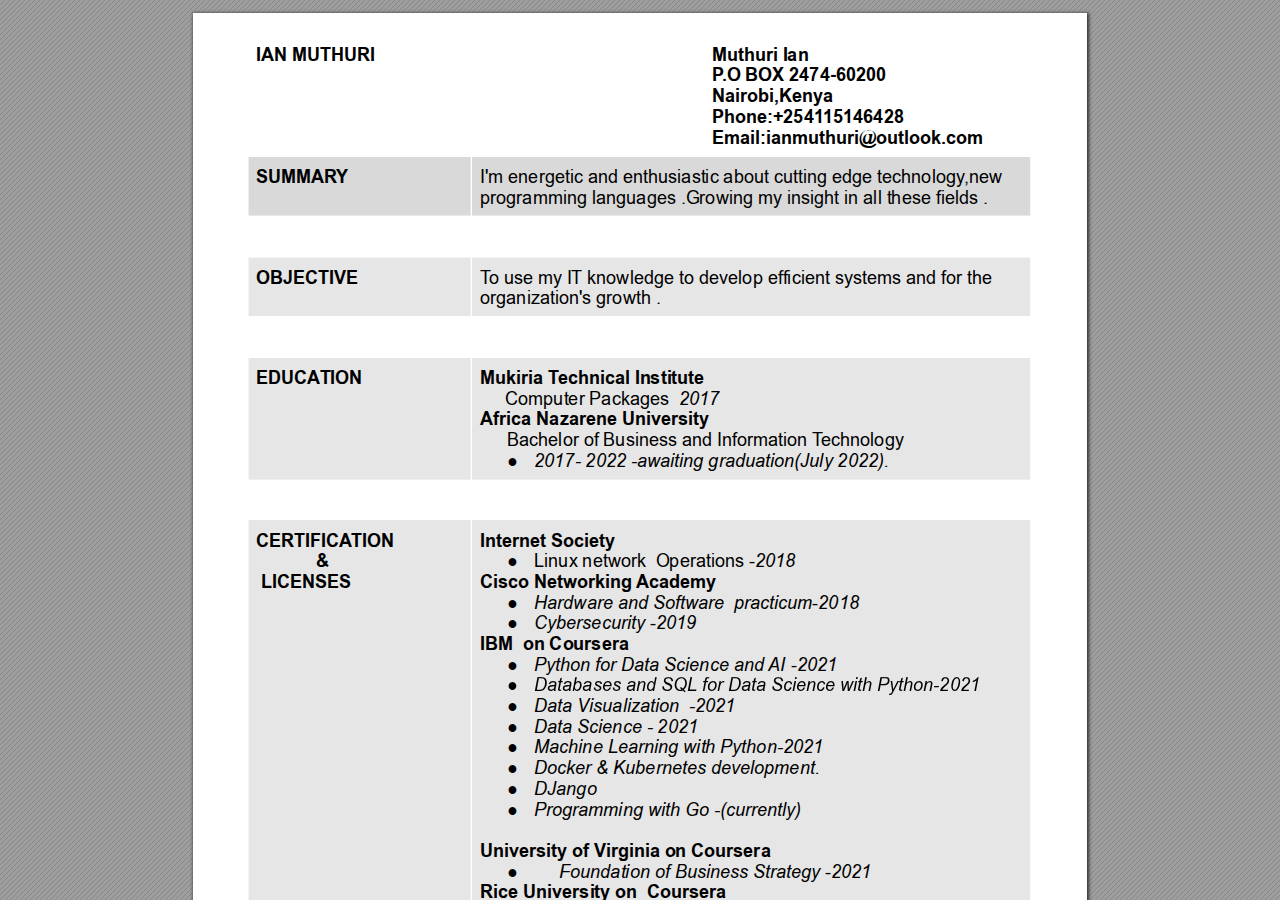
<file: static/ianmuthuri/pdf.html>
<!DOCTYPE html>
<!-- Created by pdf2htmlEX (https://github.com/pdf2htmlEX/pdf2htmlEX) -->
<html xmlns="http://www.w3.org/1999/xhtml">
<head>
<meta charset="utf-8"/>
<meta name="generator" content="pdf2htmlEX"/>
<meta http-equiv="X-UA-Compatible" content="IE=edge,chrome=1"/>
<style type="text/css">
/*! 
 * Base CSS for pdf2htmlEX
 * Copyright 2012,2013 Lu Wang <coolwanglu@gmail.com> 
 * https://github.com/pdf2htmlEX/pdf2htmlEX/blob/master/share/LICENSE
 */#sidebar{position:absolute;top:0;left:0;bottom:0;width:250px;padding:0;margin:0;overflow:auto}#page-container{position:absolute;top:0;left:0;margin:0;padding:0;border:0}@media screen{#sidebar.opened+#page-container{left:250px}#page-container{bottom:0;right:0;overflow:auto}.loading-indicator{display:none}.loading-indicator.active{display:block;position:absolute;width:64px;height:64px;top:50%;left:50%;margin-top:-32px;margin-left:-32px}.loading-indicator img{position:absolute;top:0;left:0;bottom:0;right:0}}@media print{@page{margin:0}html{margin:0}body{margin:0;-webkit-print-color-adjust:exact}#sidebar{display:none}#page-container{width:auto;height:auto;overflow:visible;background-color:transparent}.d{display:none}}.pf{position:relative;background-color:white;overflow:hidden;margin:0;border:0}.pc{position:absolute;border:0;padding:0;margin:0;top:0;left:0;width:100%;height:100%;overflow:hidden;display:block;transform-origin:0 0;-ms-transform-origin:0 0;-webkit-transform-origin:0 0}.pc.opened{display:block}.bf{position:absolute;border:0;margin:0;top:0;bottom:0;width:100%;height:100%;-ms-user-select:none;-moz-user-select:none;-webkit-user-select:none;user-select:none}.bi{position:absolute;border:0;margin:0;-ms-user-select:none;-moz-user-select:none;-webkit-user-select:none;user-select:none}@media print{.pf{margin:0;box-shadow:none;page-break-after:always;page-break-inside:avoid}@-moz-document url-prefix(){.pf{overflow:visible;border:1px solid #fff}.pc{overflow:visible}}}.c{position:absolute;border:0;padding:0;margin:0;overflow:hidden;display:block}.t{position:absolute;white-space:pre;font-size:1px;transform-origin:0 100%;-ms-transform-origin:0 100%;-webkit-transform-origin:0 100%;unicode-bidi:bidi-override;-moz-font-feature-settings:"liga" 0}.t:after{content:''}.t:before{content:'';display:inline-block}.t span{position:relative;unicode-bidi:bidi-override}._{display:inline-block;color:transparent;z-index:-1}::selection{background:rgba(127,255,255,0.4)}::-moz-selection{background:rgba(127,255,255,0.4)}.pi{display:none}.d{position:absolute;transform-origin:0 100%;-ms-transform-origin:0 100%;-webkit-transform-origin:0 100%}.it{border:0;background-color:rgba(255,255,255,0.0)}.ir:hover{cursor:pointer}</style>
<style type="text/css">
/*! 
 * Fancy styles for pdf2htmlEX
 * Copyright 2012,2013 Lu Wang <coolwanglu@gmail.com> 
 * https://github.com/pdf2htmlEX/pdf2htmlEX/blob/master/share/LICENSE
 */@keyframes fadein{from{opacity:0}to{opacity:1}}@-webkit-keyframes fadein{from{opacity:0}to{opacity:1}}@keyframes swing{0{transform:rotate(0)}10%{transform:rotate(0)}90%{transform:rotate(720deg)}100%{transform:rotate(720deg)}}@-webkit-keyframes swing{0{-webkit-transform:rotate(0)}10%{-webkit-transform:rotate(0)}90%{-webkit-transform:rotate(720deg)}100%{-webkit-transform:rotate(720deg)}}@media screen{#sidebar{background-color:#2f3236;background-image:url("[data-uri]")}#outline{font-family:Georgia,Times,"Times New Roman",serif;font-size:13px;margin:2em 1em}#outline ul{padding:0}#outline li{list-style-type:none;margin:1em 0}#outline li>ul{margin-left:1em}#outline a,#outline a:visited,#outline a:hover,#outline a:active{line-height:1.2;color:#e8e8e8;text-overflow:ellipsis;white-space:nowrap;text-decoration:none;display:block;overflow:hidden;outline:0}#outline a:hover{color:#0cf}#page-container{background-color:#9e9e9e;background-image:url("[data-uri]");-webkit-transition:left 500ms;transition:left 500ms}.pf{margin:13px auto;box-shadow:1px 1px 3px 1px #333;border-collapse:separate}.pc.opened{-webkit-animation:fadein 100ms;animation:fadein 100ms}.loading-indicator.active{-webkit-animation:swing 1.5s ease-in-out .01s infinite alternate none;animation:swing 1.5s ease-in-out .01s infinite alternate none}.checked{background:no-repeat url([data-uri])}}</style>
<style type="text/css">
.ff0{font-family:sans-serif;visibility:hidden;}
@font-face{font-family:ff1;src:url('[data-uri]')format("woff");}.ff1{font-family:ff1;line-height:0.938965;font-style:normal;font-weight:normal;visibility:visible;}
@font-face{font-family:ff2;src:url('[data-uri]')format("woff");}.ff2{font-family:ff2;line-height:0.939453;font-style:normal;font-weight:normal;visibility:visible;}
@font-face{font-family:ff3;src:url('[data-uri]')format("woff");}.ff3{font-family:ff3;line-height:0.938477;font-style:normal;font-weight:normal;visibility:visible;}
.m0{transform:matrix(0.375000,0.000000,0.000000,0.375000,0,0);-ms-transform:matrix(0.375000,0.000000,0.000000,0.375000,0,0);-webkit-transform:matrix(0.375000,0.000000,0.000000,0.375000,0,0);}
.m1{transform:matrix(1.500000,0.000000,0.000000,1.500000,0,0);-ms-transform:matrix(1.500000,0.000000,0.000000,1.500000,0,0);-webkit-transform:matrix(1.500000,0.000000,0.000000,1.500000,0,0);}
.v0{vertical-align:0.000000px;}
.ls0{letter-spacing:0.000000px;}
.sc_{text-shadow:none;}
.sc0{text-shadow:-0.015em 0 transparent,0 0.015em transparent,0.015em 0 transparent,0 -0.015em  transparent;}
@media screen and (-webkit-min-device-pixel-ratio:0){
.sc_{-webkit-text-stroke:0px transparent;}
.sc0{-webkit-text-stroke:0.015em transparent;text-shadow:none;}
}
.ws0{word-spacing:0.000000px;}
._0{margin-left:-6.187500px;}
._1{margin-left:-2.648435px;}
._4{width:15.984375px;}
._2{width:26.671890px;}
._3{width:43.007812px;}
._7{width:56.015625px;}
._6{width:69.679687px;}
._8{width:106.687501px;}
._5{width:109.687501px;}
.fc1{color:rgb(60,120,216);}
.fc0{color:rgb(0,0,0);}
.fs0{font-size:48.000000px;}
.y0{bottom:-0.750000px;}
.y6b{bottom:12.814441px;}
.y57{bottom:12.814445px;}
.y5b{bottom:12.814447px;}
.y7{bottom:12.814453px;}
.ye{bottom:12.814454px;}
.y45{bottom:12.814456px;}
.yb{bottom:12.814457px;}
.y17{bottom:12.814462px;}
.y6a{bottom:33.512686px;}
.y56{bottom:33.512690px;}
.y5a{bottom:33.512692px;}
.y2{bottom:33.512695px;}
.yd{bottom:33.512699px;}
.y44{bottom:33.512701px;}
.y13{bottom:33.512702px;}
.y16{bottom:33.512707px;}
.y43{bottom:54.210931px;}
.y69{bottom:54.210932px;}
.y55{bottom:54.210935px;}
.y15{bottom:54.210937px;}
.y6{bottom:54.210939px;}
.y4c{bottom:54.210941px;}
.y52{bottom:54.210944px;}
.y12{bottom:54.210947px;}
.y68{bottom:74.909174px;}
.y42{bottom:74.909176px;}
.y11{bottom:74.909177px;}
.y5{bottom:74.909181px;}
.y4b{bottom:74.909186px;}
.y51{bottom:74.909189px;}
.y5e{bottom:74.909192px;}
.y50{bottom:95.607419px;}
.y41{bottom:95.607421px;}
.y4{bottom:95.607423px;}
.y4a{bottom:95.607431px;}
.y2f{bottom:95.607436px;}
.y67{bottom:116.305658px;}
.y49{bottom:116.305661px;}
.y4f{bottom:116.305664px;}
.y40{bottom:116.305666px;}
.y2e{bottom:116.305681px;}
.y66{bottom:137.003900px;}
.y48{bottom:137.003906px;}
.y3f{bottom:137.003911px;}
.y18{bottom:137.182605px;}
.y5d{bottom:140.329093px;}
.y3e{bottom:157.702141px;}
.y65{bottom:157.702142px;}
.y2d{bottom:157.702156px;}
.y64{bottom:178.400384px;}
.y3d{bottom:178.400386px;}
.y2c{bottom:178.400401px;}
.y3c{bottom:199.098632px;}
.y2b{bottom:199.098646px;}
.y63{bottom:219.796870px;}
.y3b{bottom:219.796874px;}
.y2a{bottom:219.796891px;}
.y5c{bottom:223.122063px;}
.y62{bottom:240.495112px;}
.y29{bottom:240.495136px;}
.y61{bottom:261.193354px;}
.y3a{bottom:261.193358px;}
.y28{bottom:261.193366px;}
.y60{bottom:281.891596px;}
.y39{bottom:281.891600px;}
.y27{bottom:281.891611px;}
.y38{bottom:302.589842px;}
.y59{bottom:302.768559px;}
.y37{bottom:323.288084px;}
.y26{bottom:323.288101px;}
.y36{bottom:343.986326px;}
.y25{bottom:343.986346px;}
.y58{bottom:344.165043px;}
.y35{bottom:364.684570px;}
.y24{bottom:364.684576px;}
.y34{bottom:385.382812px;}
.y23{bottom:385.382821px;}
.y33{bottom:406.081054px;}
.y22{bottom:406.081066px;}
.y54{bottom:423.811526px;}
.y32{bottom:426.779296px;}
.y21{bottom:426.779311px;}
.y20{bottom:447.477556px;}
.y1f{bottom:468.175786px;}
.y53{bottom:485.906253px;}
.y1e{bottom:488.874031px;}
.y1d{bottom:509.572276px;}
.y1c{bottom:530.270521px;}
.y1b{bottom:550.968766px;}
.y47{bottom:565.552730px;}
.y1a{bottom:571.667011px;}
.y4e{bottom:586.250971px;}
.y19{bottom:592.365241px;}
.y4d{bottom:606.949214px;}
.y14{bottom:675.336909px;}
.y46{bottom:729.565428px;}
.y10{bottom:796.379878px;}
.y31{bottom:809.211915px;}
.yf{bottom:879.172848px;}
.y5f{bottom:954.099615px;}
.yc{bottom:958.819336px;}
.ya{bottom:979.517579px;}
.y9{bottom:1059.164062px;}
.y8{bottom:1079.862304px;}
.y3{bottom:1119.685546px;}
.y1{bottom:1181.780274px;}
.y30{bottom:1223.176758px;}
.ha{height:34.945313px;}
.h3{height:34.968750px;}
.h6{height:34.992188px;}
.h5{height:38.698242px;}
.h2{height:59.396484px;}
.h7{height:80.094726px;}
.hd{height:100.792970px;}
.h4{height:121.491211px;}
.hc{height:142.189454px;}
.hb{height:162.887695px;}
.he{height:307.775385px;}
.h9{height:452.663085px;}
.h8{height:618.249030px;}
.h0{height:1263.000000px;}
.h1{height:1263.750000px;}
.w4{width:222.750000px;}
.w6{width:230.625000px;}
.w3{width:327.375000px;}
.w2{width:454.500000px;}
.w5{width:559.125000px;}
.w0{width:894.000000px;}
.w1{width:894.750000px;}
.x0{left:0.000000px;}
.x2{left:7.875000px;}
.x8{left:12.875977px;}
.x5{left:32.879883px;}
.x6{left:34.875000px;}
.x1{left:55.125000px;}
.xa{left:61.875000px;}
.x7{left:67.886719px;}
.x9{left:88.875000px;}
.x4{left:279.000000px;}
.x3{left:510.750000px;}
@media print{
.v0{vertical-align:0.000000pt;}
.ls0{letter-spacing:0.000000pt;}
.ws0{word-spacing:0.000000pt;}
._0{margin-left:-5.500000pt;}
._1{margin-left:-2.354164pt;}
._4{width:14.208333pt;}
._2{width:23.708347pt;}
._3{width:38.229167pt;}
._7{width:49.791667pt;}
._6{width:61.937500pt;}
._8{width:94.833334pt;}
._5{width:97.500001pt;}
.fs0{font-size:42.666667pt;}
.y0{bottom:-0.666667pt;}
.y6b{bottom:11.390614pt;}
.y57{bottom:11.390618pt;}
.y5b{bottom:11.390619pt;}
.y7{bottom:11.390625pt;}
.ye{bottom:11.390626pt;}
.y45{bottom:11.390628pt;}
.yb{bottom:11.390629pt;}
.y17{bottom:11.390633pt;}
.y6a{bottom:29.789054pt;}
.y56{bottom:29.789058pt;}
.y5a{bottom:29.789059pt;}
.y2{bottom:29.789062pt;}
.yd{bottom:29.789066pt;}
.y44{bottom:29.789067pt;}
.y13{bottom:29.789069pt;}
.y16{bottom:29.789073pt;}
.y43{bottom:48.187494pt;}
.y69{bottom:48.187495pt;}
.y55{bottom:48.187498pt;}
.y15{bottom:48.187499pt;}
.y6{bottom:48.187501pt;}
.y4c{bottom:48.187503pt;}
.y52{bottom:48.187506pt;}
.y12{bottom:48.187509pt;}
.y68{bottom:66.585933pt;}
.y42{bottom:66.585934pt;}
.y11{bottom:66.585936pt;}
.y5{bottom:66.585938pt;}
.y4b{bottom:66.585944pt;}
.y51{bottom:66.585946pt;}
.y5e{bottom:66.585949pt;}
.y50{bottom:84.984373pt;}
.y41{bottom:84.984374pt;}
.y4{bottom:84.984376pt;}
.y4a{bottom:84.984383pt;}
.y2f{bottom:84.984387pt;}
.y67{bottom:103.382807pt;}
.y49{bottom:103.382810pt;}
.y4f{bottom:103.382813pt;}
.y40{bottom:103.382814pt;}
.y2e{bottom:103.382828pt;}
.y66{bottom:121.781245pt;}
.y48{bottom:121.781250pt;}
.y3f{bottom:121.781254pt;}
.y18{bottom:121.940093pt;}
.y5d{bottom:124.736972pt;}
.y3e{bottom:140.179681pt;}
.y65{bottom:140.179682pt;}
.y2d{bottom:140.179694pt;}
.y64{bottom:158.578119pt;}
.y3d{bottom:158.578121pt;}
.y2c{bottom:158.578134pt;}
.y3c{bottom:176.976562pt;}
.y2b{bottom:176.976574pt;}
.y63{bottom:195.374995pt;}
.y3b{bottom:195.375000pt;}
.y2a{bottom:195.375014pt;}
.y5c{bottom:198.330723pt;}
.y62{bottom:213.773433pt;}
.y29{bottom:213.773454pt;}
.y61{bottom:232.171870pt;}
.y3a{bottom:232.171874pt;}
.y28{bottom:232.171881pt;}
.y60{bottom:250.570307pt;}
.y39{bottom:250.570311pt;}
.y27{bottom:250.570321pt;}
.y38{bottom:268.968749pt;}
.y59{bottom:269.127608pt;}
.y37{bottom:287.367186pt;}
.y26{bottom:287.367201pt;}
.y36{bottom:305.765623pt;}
.y25{bottom:305.765641pt;}
.y58{bottom:305.924483pt;}
.y35{bottom:324.164062pt;}
.y24{bottom:324.164068pt;}
.y34{bottom:342.562500pt;}
.y23{bottom:342.562507pt;}
.y33{bottom:360.960937pt;}
.y22{bottom:360.960948pt;}
.y54{bottom:376.721356pt;}
.y32{bottom:379.359374pt;}
.y21{bottom:379.359388pt;}
.y20{bottom:397.757828pt;}
.y1f{bottom:416.156254pt;}
.y53{bottom:431.916669pt;}
.y1e{bottom:434.554694pt;}
.y1d{bottom:452.953134pt;}
.y1c{bottom:471.351574pt;}
.y1b{bottom:489.750014pt;}
.y47{bottom:502.713537pt;}
.y1a{bottom:508.148454pt;}
.y4e{bottom:521.111975pt;}
.y19{bottom:526.546881pt;}
.y4d{bottom:539.510412pt;}
.y14{bottom:600.299475pt;}
.y46{bottom:648.502603pt;}
.y10{bottom:707.893225pt;}
.y31{bottom:719.299480pt;}
.yf{bottom:781.486976pt;}
.y5f{bottom:848.088547pt;}
.yc{bottom:852.283855pt;}
.ya{bottom:870.682292pt;}
.y9{bottom:941.479167pt;}
.y8{bottom:959.877604pt;}
.y3{bottom:995.276041pt;}
.y1{bottom:1050.471355pt;}
.y30{bottom:1087.268229pt;}
.ha{height:31.062500pt;}
.h3{height:31.083333pt;}
.h6{height:31.104167pt;}
.h5{height:34.398437pt;}
.h2{height:52.796875pt;}
.h7{height:71.195312pt;}
.hd{height:89.593751pt;}
.h4{height:107.992188pt;}
.hc{height:126.390625pt;}
.hb{height:144.789063pt;}
.he{height:273.578120pt;}
.h9{height:402.367187pt;}
.h8{height:549.554693pt;}
.h0{height:1122.666667pt;}
.h1{height:1123.333333pt;}
.w4{width:198.000000pt;}
.w6{width:205.000000pt;}
.w3{width:291.000000pt;}
.w2{width:404.000000pt;}
.w5{width:497.000000pt;}
.w0{width:794.666667pt;}
.w1{width:795.333333pt;}
.x0{left:0.000000pt;}
.x2{left:7.000000pt;}
.x8{left:11.445312pt;}
.x5{left:29.226563pt;}
.x6{left:31.000000pt;}
.x1{left:49.000000pt;}
.xa{left:55.000000pt;}
.x7{left:60.343750pt;}
.x9{left:79.000000pt;}
.x4{left:248.000000pt;}
.x3{left:454.000000pt;}
}
</style>
<script>
/*
 Copyright 2012 Mozilla Foundation 
 Copyright 2013 Lu Wang <coolwanglu@gmail.com>
 Apachine License Version 2.0 
*/
(function(){function b(a,b,e,f){var c=(a.className||"").split(/\s+/g);""===c[0]&&c.shift();var d=c.indexOf(b);0>d&&e&&c.push(b);0<=d&&f&&c.splice(d,1);a.className=c.join(" ");return 0<=d}if(!("classList"in document.createElement("div"))){var e={add:function(a){b(this.element,a,!0,!1)},contains:function(a){return b(this.element,a,!1,!1)},remove:function(a){b(this.element,a,!1,!0)},toggle:function(a){b(this.element,a,!0,!0)}};Object.defineProperty(HTMLElement.prototype,"classList",{get:function(){if(this._classList)return this._classList;
var a=Object.create(e,{element:{value:this,writable:!1,enumerable:!0}});Object.defineProperty(this,"_classList",{value:a,writable:!1,enumerable:!1});return a},enumerable:!0})}})();
</script>
<script>
(function(){/*
 pdf2htmlEX.js: Core UI functions for pdf2htmlEX 
 Copyright 2012,2013 Lu Wang <coolwanglu@gmail.com> and other contributors 
 https://github.com/pdf2htmlEX/pdf2htmlEX/blob/master/share/LICENSE 
*/
var pdf2htmlEX=window.pdf2htmlEX=window.pdf2htmlEX||{},CSS_CLASS_NAMES={page_frame:"pf",page_content_box:"pc",page_data:"pi",background_image:"bi",link:"l",input_radio:"ir",__dummy__:"no comma"},DEFAULT_CONFIG={container_id:"page-container",sidebar_id:"sidebar",outline_id:"outline",loading_indicator_cls:"loading-indicator",preload_pages:3,render_timeout:100,scale_step:0.9,key_handler:!0,hashchange_handler:!0,view_history_handler:!0,__dummy__:"no comma"},EPS=1E-6;
function invert(a){var b=a[0]*a[3]-a[1]*a[2];return[a[3]/b,-a[1]/b,-a[2]/b,a[0]/b,(a[2]*a[5]-a[3]*a[4])/b,(a[1]*a[4]-a[0]*a[5])/b]}function transform(a,b){return[a[0]*b[0]+a[2]*b[1]+a[4],a[1]*b[0]+a[3]*b[1]+a[5]]}function get_page_number(a){return parseInt(a.getAttribute("data-page-no"),16)}function disable_dragstart(a){for(var b=0,c=a.length;b<c;++b)a[b].addEventListener("dragstart",function(){return!1},!1)}
function clone_and_extend_objs(a){for(var b={},c=0,e=arguments.length;c<e;++c){var h=arguments[c],d;for(d in h)h.hasOwnProperty(d)&&(b[d]=h[d])}return b}
function Page(a){if(a){this.shown=this.loaded=!1;this.page=a;this.num=get_page_number(a);this.original_height=a.clientHeight;this.original_width=a.clientWidth;var b=a.getElementsByClassName(CSS_CLASS_NAMES.page_content_box)[0];b&&(this.content_box=b,this.original_scale=this.cur_scale=this.original_height/b.clientHeight,this.page_data=JSON.parse(a.getElementsByClassName(CSS_CLASS_NAMES.page_data)[0].getAttribute("data-data")),this.ctm=this.page_data.ctm,this.ictm=invert(this.ctm),this.loaded=!0)}}
Page.prototype={hide:function(){this.loaded&&this.shown&&(this.content_box.classList.remove("opened"),this.shown=!1)},show:function(){this.loaded&&!this.shown&&(this.content_box.classList.add("opened"),this.shown=!0)},rescale:function(a){this.cur_scale=0===a?this.original_scale:a;this.loaded&&(a=this.content_box.style,a.msTransform=a.webkitTransform=a.transform="scale("+this.cur_scale.toFixed(3)+")");a=this.page.style;a.height=this.original_height*this.cur_scale+"px";a.width=this.original_width*this.cur_scale+
"px"},view_position:function(){var a=this.page,b=a.parentNode;return[b.scrollLeft-a.offsetLeft-a.clientLeft,b.scrollTop-a.offsetTop-a.clientTop]},height:function(){return this.page.clientHeight},width:function(){return this.page.clientWidth}};function Viewer(a){this.config=clone_and_extend_objs(DEFAULT_CONFIG,0<arguments.length?a:{});this.pages_loading=[];this.init_before_loading_content();var b=this;document.addEventListener("DOMContentLoaded",function(){b.init_after_loading_content()},!1)}
Viewer.prototype={scale:1,cur_page_idx:0,first_page_idx:0,init_before_loading_content:function(){this.pre_hide_pages()},initialize_radio_button:function(){for(var a=document.getElementsByClassName(CSS_CLASS_NAMES.input_radio),b=0;b<a.length;b++)a[b].addEventListener("click",function(){this.classList.toggle("checked")})},init_after_loading_content:function(){this.sidebar=document.getElementById(this.config.sidebar_id);this.outline=document.getElementById(this.config.outline_id);this.container=document.getElementById(this.config.container_id);
this.loading_indicator=document.getElementsByClassName(this.config.loading_indicator_cls)[0];for(var a=!0,b=this.outline.childNodes,c=0,e=b.length;c<e;++c)if("ul"===b[c].nodeName.toLowerCase()){a=!1;break}a||this.sidebar.classList.add("opened");this.find_pages();if(0!=this.pages.length){disable_dragstart(document.getElementsByClassName(CSS_CLASS_NAMES.background_image));this.config.key_handler&&this.register_key_handler();var h=this;this.config.hashchange_handler&&window.addEventListener("hashchange",
function(a){h.navigate_to_dest(document.location.hash.substring(1))},!1);this.config.view_history_handler&&window.addEventListener("popstate",function(a){a.state&&h.navigate_to_dest(a.state)},!1);this.container.addEventListener("scroll",function(){h.update_page_idx();h.schedule_render(!0)},!1);[this.container,this.outline].forEach(function(a){a.addEventListener("click",h.link_handler.bind(h),!1)});this.initialize_radio_button();this.render()}},find_pages:function(){for(var a=[],b={},c=this.container.childNodes,
e=0,h=c.length;e<h;++e){var d=c[e];d.nodeType===Node.ELEMENT_NODE&&d.classList.contains(CSS_CLASS_NAMES.page_frame)&&(d=new Page(d),a.push(d),b[d.num]=a.length-1)}this.pages=a;this.page_map=b},load_page:function(a,b,c){var e=this.pages;if(!(a>=e.length||(e=e[a],e.loaded||this.pages_loading[a]))){var e=e.page,h=e.getAttribute("data-page-url");if(h){this.pages_loading[a]=!0;var d=e.getElementsByClassName(this.config.loading_indicator_cls)[0];"undefined"===typeof d&&(d=this.loading_indicator.cloneNode(!0),
d.classList.add("active"),e.appendChild(d));var f=this,g=new XMLHttpRequest;g.open("GET",h,!0);g.onload=function(){if(200===g.status||0===g.status){var b=document.createElement("div");b.innerHTML=g.responseText;for(var d=null,b=b.childNodes,e=0,h=b.length;e<h;++e){var p=b[e];if(p.nodeType===Node.ELEMENT_NODE&&p.classList.contains(CSS_CLASS_NAMES.page_frame)){d=p;break}}b=f.pages[a];f.container.replaceChild(d,b.page);b=new Page(d);f.pages[a]=b;b.hide();b.rescale(f.scale);disable_dragstart(d.getElementsByClassName(CSS_CLASS_NAMES.background_image));
f.schedule_render(!1);c&&c(b)}delete f.pages_loading[a]};g.send(null)}void 0===b&&(b=this.config.preload_pages);0<--b&&(f=this,setTimeout(function(){f.load_page(a+1,b)},0))}},pre_hide_pages:function(){var a="@media screen{."+CSS_CLASS_NAMES.page_content_box+"{display:none;}}",b=document.createElement("style");b.styleSheet?b.styleSheet.cssText=a:b.appendChild(document.createTextNode(a));document.head.appendChild(b)},render:function(){for(var a=this.container,b=a.scrollTop,c=a.clientHeight,a=b-c,b=
b+c+c,c=this.pages,e=0,h=c.length;e<h;++e){var d=c[e],f=d.page,g=f.offsetTop+f.clientTop,f=g+f.clientHeight;g<=b&&f>=a?d.loaded?d.show():this.load_page(e):d.hide()}},update_page_idx:function(){var a=this.pages,b=a.length;if(!(2>b)){for(var c=this.container,e=c.scrollTop,c=e+c.clientHeight,h=-1,d=b,f=d-h;1<f;){var g=h+Math.floor(f/2),f=a[g].page;f.offsetTop+f.clientTop+f.clientHeight>=e?d=g:h=g;f=d-h}this.first_page_idx=d;for(var g=h=this.cur_page_idx,k=0;d<b;++d){var f=a[d].page,l=f.offsetTop+f.clientTop,
f=f.clientHeight;if(l>c)break;f=(Math.min(c,l+f)-Math.max(e,l))/f;if(d===h&&Math.abs(f-1)<=EPS){g=h;break}f>k&&(k=f,g=d)}this.cur_page_idx=g}},schedule_render:function(a){if(void 0!==this.render_timer){if(!a)return;clearTimeout(this.render_timer)}var b=this;this.render_timer=setTimeout(function(){delete b.render_timer;b.render()},this.config.render_timeout)},register_key_handler:function(){var a=this;window.addEventListener("DOMMouseScroll",function(b){if(b.ctrlKey){b.preventDefault();var c=a.container,
e=c.getBoundingClientRect(),c=[b.clientX-e.left-c.clientLeft,b.clientY-e.top-c.clientTop];a.rescale(Math.pow(a.config.scale_step,b.detail),!0,c)}},!1);window.addEventListener("keydown",function(b){var c=!1,e=b.ctrlKey||b.metaKey,h=b.altKey;switch(b.keyCode){case 61:case 107:case 187:e&&(a.rescale(1/a.config.scale_step,!0),c=!0);break;case 173:case 109:case 189:e&&(a.rescale(a.config.scale_step,!0),c=!0);break;case 48:e&&(a.rescale(0,!1),c=!0);break;case 33:h?a.scroll_to(a.cur_page_idx-1):a.container.scrollTop-=
a.container.clientHeight;c=!0;break;case 34:h?a.scroll_to(a.cur_page_idx+1):a.container.scrollTop+=a.container.clientHeight;c=!0;break;case 35:a.container.scrollTop=a.container.scrollHeight;c=!0;break;case 36:a.container.scrollTop=0,c=!0}c&&b.preventDefault()},!1)},rescale:function(a,b,c){var e=this.scale;this.scale=a=0===a?1:b?e*a:a;c||(c=[0,0]);b=this.container;c[0]+=b.scrollLeft;c[1]+=b.scrollTop;for(var h=this.pages,d=h.length,f=this.first_page_idx;f<d;++f){var g=h[f].page;if(g.offsetTop+g.clientTop>=
c[1])break}g=f-1;0>g&&(g=0);var g=h[g].page,k=g.clientWidth,f=g.clientHeight,l=g.offsetLeft+g.clientLeft,m=c[0]-l;0>m?m=0:m>k&&(m=k);k=g.offsetTop+g.clientTop;c=c[1]-k;0>c?c=0:c>f&&(c=f);for(f=0;f<d;++f)h[f].rescale(a);b.scrollLeft+=m/e*a+g.offsetLeft+g.clientLeft-m-l;b.scrollTop+=c/e*a+g.offsetTop+g.clientTop-c-k;this.schedule_render(!0)},fit_width:function(){var a=this.cur_page_idx;this.rescale(this.container.clientWidth/this.pages[a].width(),!0);this.scroll_to(a)},fit_height:function(){var a=this.cur_page_idx;
this.rescale(this.container.clientHeight/this.pages[a].height(),!0);this.scroll_to(a)},get_containing_page:function(a){for(;a;){if(a.nodeType===Node.ELEMENT_NODE&&a.classList.contains(CSS_CLASS_NAMES.page_frame)){a=get_page_number(a);var b=this.page_map;return a in b?this.pages[b[a]]:null}a=a.parentNode}return null},link_handler:function(a){var b=a.target,c=b.getAttribute("data-dest-detail");if(c){if(this.config.view_history_handler)try{var e=this.get_current_view_hash();window.history.replaceState(e,
"","#"+e);window.history.pushState(c,"","#"+c)}catch(h){}this.navigate_to_dest(c,this.get_containing_page(b));a.preventDefault()}},navigate_to_dest:function(a,b){try{var c=JSON.parse(a)}catch(e){return}if(c instanceof Array){var h=c[0],d=this.page_map;if(h in d){for(var f=d[h],h=this.pages[f],d=2,g=c.length;d<g;++d){var k=c[d];if(null!==k&&"number"!==typeof k)return}for(;6>c.length;)c.push(null);var g=b||this.pages[this.cur_page_idx],d=g.view_position(),d=transform(g.ictm,[d[0],g.height()-d[1]]),
g=this.scale,l=[0,0],m=!0,k=!1,n=this.scale;switch(c[1]){case "XYZ":l=[null===c[2]?d[0]:c[2]*n,null===c[3]?d[1]:c[3]*n];g=c[4];if(null===g||0===g)g=this.scale;k=!0;break;case "Fit":case "FitB":l=[0,0];k=!0;break;case "FitH":case "FitBH":l=[0,null===c[2]?d[1]:c[2]*n];k=!0;break;case "FitV":case "FitBV":l=[null===c[2]?d[0]:c[2]*n,0];k=!0;break;case "FitR":l=[c[2]*n,c[5]*n],m=!1,k=!0}if(k){this.rescale(g,!1);var p=this,c=function(a){l=transform(a.ctm,l);m&&(l[1]=a.height()-l[1]);p.scroll_to(f,l)};h.loaded?
c(h):(this.load_page(f,void 0,c),this.scroll_to(f))}}}},scroll_to:function(a,b){var c=this.pages;if(!(0>a||a>=c.length)){c=c[a].view_position();void 0===b&&(b=[0,0]);var e=this.container;e.scrollLeft+=b[0]-c[0];e.scrollTop+=b[1]-c[1]}},get_current_view_hash:function(){var a=[],b=this.pages[this.cur_page_idx];a.push(b.num);a.push("XYZ");var c=b.view_position(),c=transform(b.ictm,[c[0],b.height()-c[1]]);a.push(c[0]/this.scale);a.push(c[1]/this.scale);a.push(this.scale);return JSON.stringify(a)}};
pdf2htmlEX.Viewer=Viewer;})();
</script>
<script>
try{
pdf2htmlEX.defaultViewer = new pdf2htmlEX.Viewer({});
}catch(e){}
</script>
<title></title>
</head>
<body>
<div id="sidebar">
<div id="outline">
</div>
</div>
<div id="page-container">
<div id="pf1" class="pf w0 h0" data-page-no="1"><div class="pc pc1 w0 h0"><img class="bi x0 y0 w1 h1" alt="" src="[data-uri]"/><div class="c x1 y1 w2 h2"><div class="t m0 x2 h3 y2 ff1 fs0 fc0 sc0 ls0 ws0">IAN MUTHURI</div></div><div class="c x3 y3 w3 h4"><div class="t m0 x2 h3 y4 ff1 fs0 fc0 sc0 ls0 ws0">Muthuri Ian</div><div class="t m0 x2 h3 y5 ff1 fs0 fc0 sc0 ls0 ws0">P<span class="_ _0"></span>.O BOX 2474-60200</div><div class="t m0 x2 h3 y6 ff1 fs0 fc0 sc0 ls0 ws0">Nairobi,Kenya</div><div class="t m0 x2 h3 y2 ff1 fs0 fc0 sc0 ls0 ws0">Phone:+2541<span class="_ _1"></span>15146428</div><div class="t m0 x2 h3 y7 ff1 fs0 fc0 sc0 ls0 ws0">Email:ianmuthuri@outlook.com</div></div><div class="c x1 y8 w4 h5"><div class="t m0 x2 h3 y7 ff1 fs0 fc0 sc0 ls0 ws0">SUMMAR<span class="_ _1"></span>Y</div></div><div class="c x4 y9 w5 h2"><div class="t m0 x2 h6 y2 ff2 fs0 fc0 sc0 ls0 ws0">I&apos;m energetic and enthusiastic about cutting edge technology<span class="_ _1"></span>,new</div><div class="t m0 x2 h6 y7 ff2 fs0 fc0 sc0 ls0 ws0">programming languages .Growing my insight in all these fields .</div></div><div class="c x1 ya w4 h5"><div class="t m0 x2 h3 yb ff1 fs0 fc0 sc0 ls0 ws0">OBJECTIVE</div></div><div class="c x4 yc w5 h2"><div class="t m0 x2 h6 yd ff2 fs0 fc0 sc0 ls0 ws0">T<span class="_ _0"></span>o use my IT knowledge to develop efficient systems and for the</div><div class="t m0 x2 h6 ye ff2 fs0 fc0 sc0 ls0 ws0">organization&apos;s growth .</div></div><div class="c x1 yf w4 h5"><div class="t m0 x2 h3 y7 ff1 fs0 fc0 sc0 ls0 ws0">EDUCA<span class="_ _1"></span>TION</div></div><div class="c x4 y10 w5 h4"><div class="t m0 x2 h3 y4 ff1 fs0 fc0 sc0 ls0 ws0">Mukiria T<span class="_ _1"></span>echnical Institute</div><div class="t m0 x5 h6 y11 ff2 fs0 fc0 sc0 ls0 ws0">Computer Packages<span class="_ _2"> </span><span class="ff3">2017</span></div><div class="t m0 x2 h3 y12 ff1 fs0 fc0 sc0 ls0 ws0">Africa Nazarene University</div><div class="t m0 x6 h6 y13 ff2 fs0 fc0 sc0 ls0 ws0">Bachelor of Business and Information T<span class="_ _0"></span>echnology</div><div class="t m0 x6 h6 yb ff2 fs0 fc0 sc0 ls0 ws0">●<span class="_ _3"> </span><span class="ff3">2017- 2022 -awaiting graduation(July 2022).</span></div></div><div class="c x1 y14 w4 h7"><div class="t m0 x2 h3 y15 ff1 fs0 fc0 sc0 ls0 ws0">CERTIFICA<span class="_ _1"></span>TION</div><div class="t m0 x7 h3 y16 ff1 fs0 fc0 sc0 ls0 ws0">&amp;</div><div class="t m0 x8 h3 y17 ff1 fs0 fc0 sc0 ls0 ws0">LICENSES</div></div><div class="c x4 y18 w5 h8"><div class="t m0 x2 h3 y19 ff1 fs0 fc0 sc0 ls0 ws0">Internet Society</div><div class="t m0 x6 h6 y1a ff2 fs0 fc0 sc0 ls0 ws0">●<span class="_ _3"> </span>Linux network  Operations -<span class="ff3">2018</span></div><div class="t m0 x2 h3 y1b ff1 fs0 fc0 sc0 ls0 ws0">Cisco Networking <span class="_ _1"></span>Academy</div><div class="t m0 x6 h6 y1c ff2 fs0 fc0 sc0 ls0 ws0">●<span class="_ _3"> </span><span class="ff3">Hardware and Software  practicum</span>-<span class="ff3">2018</span></div><div class="t m0 x6 h6 y1d ff2 fs0 fc0 sc0 ls0 ws0">●<span class="_ _3"> </span><span class="ff3">Cybersecurity<span class="_"> </span></span>-<span class="ff3">2019</span></div><div class="t m0 x2 h3 y1e ff1 fs0 fc0 sc0 ls0 ws0">IBM  on Coursera</div><div class="t m0 x6 h6 y1f ff2 fs0 fc0 sc0 ls0 ws0">●<span class="_ _3"> </span><span class="ff3">Python for Data Science and <span class="_ _1"></span>AI<span class="_ _4"> </span><span class="ff2">-</span>2021</span></div><div class="t m0 x6 h6 y20 ff2 fs0 fc0 sc0 ls0 ws0">●<span class="_ _3"> </span><span class="ff3">Databases and SQL for Data Science with Python-2021</span></div><div class="t m0 x6 h6 y21 ff2 fs0 fc0 sc0 ls0 ws0">●<span class="_ _3"> </span><span class="ff3">Data Visualization  -2021</span></div><div class="t m0 x6 h6 y22 ff2 fs0 fc0 sc0 ls0 ws0">●<span class="_ _3"> </span><span class="ff3">Data Science - 2021</span></div><div class="t m0 x6 h6 y23 ff2 fs0 fc0 sc0 ls0 ws0">●<span class="_ _3"> </span><span class="ff3">Machine Learning with Python-2021</span></div><div class="t m0 x6 h6 y24 ff2 fs0 fc0 sc0 ls0 ws0">●<span class="_ _3"> </span><span class="ff3">Docker &amp; Kubernetes development.</span></div><div class="t m0 x6 h6 y25 ff2 fs0 fc0 sc0 ls0 ws0">●<span class="_ _3"> </span><span class="ff3">DJango</span></div><div class="t m0 x6 h6 y26 ff2 fs0 fc0 sc0 ls0 ws0">●<span class="_ _3"> </span><span class="ff3">Programming with Go -(currently)</span></div><div class="t m0 x2 h3 y27 ff1 fs0 fc0 sc0 ls0 ws0">University of Virginia on Coursera</div><div class="t m0 x6 h6 y28 ff2 fs0 fc0 sc0 ls0 ws0">●<span class="_ _5"> </span><span class="ff3">Foundation of Business Strategy<span class="_"> </span></span>-<span class="ff3">2021</span></div><div class="t m0 x2 h3 y29 ff1 fs0 fc0 sc0 ls0 ws0">Rice University on  Coursera</div><div class="t m0 x6 h6 y2a ff2 fs0 fc0 sc0 ls0 ws0">●<span class="_ _6"> </span>Distributed Systems specialization in java-<span class="ff3">2021</span></div><div class="t m0 x9 h6 y2b ff2 fs0 fc0 sc0 ls0 ws0">-<span class="_ _7"> </span>Concurrent,Parallel and Distributed</div><div class="t m0 x2 h3 y2c ff1 fs0 fc0 sc0 ls0 ws0">Amazon Web Services on Coursera</div><div class="t m0 x6 h6 y2d ff2 fs0 fc0 sc0 ls0 ws0">●<span class="_ _6"> </span><span class="ff3">AWS Fundamentals: Going Cloud-Native<span class="ff1">-</span>2021</span></div><div class="t m0 x8 h3 y2e ff1 fs0 fc0 sc0 ls0 ws0">Coursera Project Network</div><div class="t m0 x6 h3 y2f ff1 fs0 fc0 sc0 ls0 ws0">●<span class="_ _5"> </span><span class="ff3">Natural Language Processing for Stocks News <span class="_ _1"></span>Analysis</span></div></div></div><div class="pi" data-data='{"ctm":[1.500000,0.000000,0.000000,1.500000,0.000000,0.000000]}'></div></div>
<div id="pf2" class="pf w0 h0" data-page-no="2"><div class="pc pc2 w0 h0"><img class="bi x0 y0 w1 h1" alt="" src="[data-uri]"/><div class="c x1 y30 w4 h5"><div class="t m0 x2 h3 y7 ff1 fs0 fc0 sc0 ls0 ws0">EXPERIENCES</div></div><div class="c x4 y31 w5 h9"><div class="t m0 x2 h3 y32 ff1 fs0 fc0 sc0 ls0 ws0">Mazars ,Nairobi,Kenya -IT Support Specialist</div><div class="t m0 x2 ha y33 ff3 fs0 fc0 sc0 ls0 ws0">October 2021 - January 2022</div><div class="t m0 x6 h6 y34 ff2 fs0 fc0 sc0 ls0 ws0">●<span class="_ _3"> </span>Internal software development.</div><div class="t m0 x6 h6 y35 ff2 fs0 fc0 sc0 ls0 ws0">●<span class="_ _3"> </span>Data <span class="_ _1"></span>Analysis.</div><div class="t m0 x6 h6 y36 ff2 fs0 fc0 sc0 ls0 ws0">●<span class="_ _3"> </span>Programming and Software Refactoring.</div><div class="t m0 x6 h6 y37 ff2 fs0 fc0 sc0 ls0 ws0">●<span class="_ _3"> </span>Maintaining hardware and software .</div><div class="t m0 x6 h6 y38 ff2 fs0 fc0 sc0 ls0 ws0">●<span class="_ _3"> </span>Database administration .</div><div class="t m0 x6 h6 y39 ff2 fs0 fc0 sc0 ls0 ws0">●<span class="_ _3"> </span>Organizing and maintaining IT resources.</div><div class="t m0 x6 h6 y3a ff2 fs0 fc0 sc0 ls0 ws0">●<span class="_ _3"> </span>Conducting digital  data filing.</div><div class="t m0 x2 h3 y3b ff1 fs0 fc0 sc0 ls0 ws0">Software Developer<span class="_ _1"></span>,Freelance</div><div class="t m0 x2 ha y3c ff3 fs0 fc0 sc0 ls0 ws0">July 2020 - October 2021</div><div class="t m0 x6 h6 y3d ff2 fs0 fc0 sc0 ls0 ws0">●<span class="_ _3"> </span>Android development .(Flutter and Java)</div><div class="t m0 x6 h6 y3e ff2 fs0 fc0 sc0 ls0 ws0">●<span class="_ _3"> </span>Web Development .(Flutter<span class="_ _1"></span>,php,Javascript)</div><div class="t m0 x6 h6 y3f ff2 fs0 fc0 sc0 ls0 ws0">●<span class="_ _3"> </span>Application Software -Desktop application software -C#</div><div class="t m0 x2 h3 y40 ff1 fs0 fc0 sc0 ls0 ws0">Mawingu Networks,Nanyuki,Kenya -  Network T<span class="_ _1"></span>echnician</div><div class="t m0 x2 ha y41 ff3 fs0 fc0 sc0 ls0 ws0">July 2019-January 2020</div><div class="t m0 x6 h6 y42 ff2 fs0 fc0 sc0 ls0 ws0">●<span class="_ _3"> </span>Customer service installation.</div><div class="t m0 x6 h6 y43 ff2 fs0 fc0 sc0 ls0 ws0">●<span class="_ _3"> </span>Network Configuration &amp; T<span class="_ _0"></span>opology planning.</div><div class="t m0 x6 h6 y44 ff2 fs0 fc0 sc0 ls0 ws0">●<span class="_ _3"> </span>Customer premises support .</div><div class="t m0 x6 h6 y45 ff2 fs0 fc0 sc0 ls0 ws0">●<span class="_ _3"> </span>Base-station monitoring and Servicing  .</div></div><div class="c x1 y46 w4 h5"><div class="t m0 x2 h3 y7 ff1 fs0 fc0 sc0 ls0 ws0">SKILLS</div></div><div class="c x1 y47 w4 hb"><div class="t m0 x6 h6 y48 ff2 fs0 fc0 sc0 ls0 ws0">●<span class="_ _3"> </span>Web Development</div><div class="t m0 x6 h6 y49 ff2 fs0 fc0 sc0 ls0 ws0">●<span class="_ _3"> </span>Network</div><div class="t m0 xa h6 y4a ff2 fs0 fc0 sc0 ls0 ws0">Communications</div><div class="t m0 x6 h6 y4b ff2 fs0 fc0 sc0 ls0 ws0">●<span class="_ _3"> </span>Android</div><div class="t m0 xa h6 y4c ff2 fs0 fc0 sc0 ls0 ws0">Development</div></div><div class="c x4 y4d w6 h4"><div class="t m0 x6 h6 y4 ff2 fs0 fc0 sc0 ls0 ws0">●<span class="_ _3"> </span>Ansible</div><div class="t m0 x6 h6 y11 ff2 fs0 fc0 sc0 ls0 ws0">●<span class="_ _3"> </span>Cloud Computing</div><div class="t m0 x6 h6 y12 ff2 fs0 fc0 sc0 ls0 ws0">●<span class="_ _3"> </span>Docker</div><div class="t m0 x6 h6 y13 ff2 fs0 fc0 sc0 ls0 ws0">●<span class="_ _3"> </span>Kubernetes</div><div class="t m0 x6 h6 yb ff2 fs0 fc0 sc0 ls0 ws0">●<span class="_ _3"> </span>A<span class="_ _1"></span>WS</div></div><div class="c x3 y4e w3 hc"><div class="t m0 x6 h6 y4f ff2 fs0 fc0 sc0 ls0 ws0">●<span class="_ _3"> </span>Distributed Systems</div><div class="t m0 x6 h6 y50 ff2 fs0 fc0 sc0 ls0 ws0">●<span class="_ _3"> </span>Data <span class="_ _1"></span>Analysis</div><div class="t m0 x6 h6 y51 ff2 fs0 fc0 sc0 ls0 ws0">●<span class="_ _3"> </span>Data Science</div><div class="t m0 x6 h6 y52 ff2 fs0 fc0 sc0 ls0 ws0">●<span class="_ _3"> </span>Git</div><div class="t m0 x6 h6 yd ff2 fs0 fc0 sc0 ls0 ws0">●<span class="_ _3"> </span>REST</div></div><div class="c x1 y53 w4 h5"><div class="t m0 x2 h3 y7 ff1 fs0 fc0 sc0 ls0 ws0">INTEREST &amp; HOBBIES</div></div><div class="c x4 y54 w5 hd"><div class="t m0 x2 h6 y5 ff2 fs0 fc0 sc0 ls0 ws0">T<span class="_ _1"></span>raveling.</div><div class="t m0 x2 h6 y55 ff2 fs0 fc0 sc0 ls0 ws0">Programming .</div><div class="t m0 x2 h6 y56 ff2 fs0 fc0 sc0 ls0 ws0">Data analysis .</div><div class="t m0 x2 h6 y57 ff2 fs0 fc0 sc0 ls0 ws0">Photography<span class="_ _1"></span>.</div></div><div class="c x1 y58 w4 h5"><div class="t m0 x2 h3 y7 ff1 fs0 fc0 sc0 ls0 ws0">A<span class="_ _1"></span>W<span class="_ _1"></span>ARDS</div></div><div class="c x4 y59 w5 h7"><div class="t m0 x2 h3 y15 ff1 fs0 fc0 sc0 ls0 ws0">Honors</div><div class="t m0 x6 h6 y5a ff2 fs0 fc0 sc0 ls0 ws0">Achieving gpa of 3.4</div><div class="t m0 x5 ha y5b ff3 fs0 fc0 sc0 ls0 ws0">2019</div></div><div class="c x1 y5c w4 h5"><div class="t m0 x2 h3 y7 ff1 fs0 fc0 sc0 ls0 ws0">SOCIAL PROFILES</div></div><div class="c x4 y5d w5 h4"><div class="t m0 x2 h6 y4 ff2 fs0 fc0 sc0 ls0 ws0">Linkedin          :<span class="_"> </span><span class="fc1">http://www<span class="_ _1"></span>.linkedin.com/in/muthuri-ian-a6b306151</span></div><div class="t m0 x2 h6 y5e ff2 fs0 fc0 sc0 ls0 ws0">Github             :<span class="_"> </span><span class="fc1">https://www<span class="_ _1"></span>.github.com/IanSurii</span></div><div class="t m0 x2 h6 y12 ff2 fs0 fc0 sc0 ls0 ws0">Portofolio<span class="_ _8"> </span>:<span class="_"> </span><span class="fc1">https://ianmuthuri.herokuapp.com/</span></div><div class="t m0 x2 h6 y13 ff2 fs0 fc0 sc0 ls0 ws0">Medium           :<span class="_"> </span><span class="fc1">https://medium.com/@ianmuthuri254</span></div><div class="t m0 x2 h6 yb ff2 fs0 fc0 sc0 ls0 ws0">StackOverflow:<span class="fc1">https://stackoverflow<span class="_ _1"></span>.com/users/13535478/iansurii</span></div></div><a class="l" href="http://www.linkedin.com/in/muthuri-ian-a6b306151"><div class="d m1" style="border-style:none;position:absolute;left:413.938470px;bottom:232.122071px;width:265.476570px;height:13.798833px;background-color:rgba(255,255,255,0.000001);"></div></a><a class="l" href="https://www.github.com/IanSurii"><div class="d m1" style="border-style:none;position:absolute;left:414.922845px;bottom:211.423829px;width:167.408210px;height:13.798828px;background-color:rgba(255,255,255,0.000001);"></div></a><a class="l" href="https://ianmuthuri.herokuapp.com/"><div class="d m1" style="border-style:none;position:absolute;left:412.927740px;bottom:190.725586px;width:181.429680px;height:13.798828px;background-color:rgba(255,255,255,0.000001);"></div></a><a class="l" href="https://medium.com/@ianmuthuri254"><div class="d m1" style="border-style:none;position:absolute;left:415.907220px;bottom:170.027345px;width:196.265630px;height:13.798828px;background-color:rgba(255,255,255,0.000001);"></div></a><a class="l" href="https://stackoverflow.com/users/13535478/iansurii"><div class="d m1" style="border-style:none;position:absolute;left:407.909175px;bottom:149.329101px;width:264.802740px;height:13.798829px;background-color:rgba(255,255,255,0.000001);"></div></a></div><div class="pi" data-data='{"ctm":[1.500000,0.000000,0.000000,1.500000,0.000000,0.000000]}'></div></div>
<div id="pf3" class="pf w0 h0" data-page-no="3"><div class="pc pc3 w0 h0"><img class="bi x0 y0 w1 h1" alt="" src="[data-uri]"/><div class="c x1 y30 w4 h5"><div class="t m0 x2 h3 y7 ff1 fs0 fc0 sc0 ls0 ws0">REFERENCES</div></div><div class="c x4 y5f w5 he"><div class="t m0 x2 h3 y60 ff1 fs0 fc0 sc0 ls0 ws0">Kennedy Muchiri</div><div class="t m0 x2 h6 y61 ff2 fs0 fc0 sc0 ls0 ws0">IT <span class="_ _1"></span>Administrator -  Mazars</div><div class="t m0 x2 h6 y62 ff2 fs0 fc0 sc0 ls0 ws0">Email:kennedy<span class="_ _1"></span>.muchiri@mazars.co.ke</div><div class="t m0 x2 h6 y63 ff2 fs0 fc0 sc0 ls0 ws0">Mobile:+254712 210675</div><div class="t m0 x2 h3 y64 ff1 fs0 fc0 sc0 ls0 ws0">Dennis Muriithi</div><div class="t m0 x2 h6 y65 ff2 fs0 fc0 sc0 ls0 ws0">Network T<span class="_ _0"></span>echnician -Mawingu networks</div><div class="t m0 x2 h6 y66 ff2 fs0 fc0 sc0 ls0 ws0">Email:dennis.muriithi@mawingunetworks.com</div><div class="t m0 x2 h6 y67 ff2 fs0 fc0 sc0 ls0 ws0">Mobile:+254712 210675</div><div class="t m0 x2 h3 y68 ff1 fs0 fc0 sc0 ls0 ws0">Doris W<span class="_ _1"></span>anga</div><div class="t m0 x2 h6 y69 ff2 fs0 fc0 sc0 ls0 ws0">IT <span class="_ _1"></span>Auditor<span class="_ _1"></span>,</div><div class="t m0 x2 h6 y6a ff2 fs0 fc0 sc0 ls0 ws0">Email:doris.wanga@mazars.co.ke</div><div class="t m0 x2 h6 y6b ff2 fs0 fc0 sc0 ls0 ws0">T<span class="_ _0"></span>el:+254705657861</div></div></div><div class="pi" data-data='{"ctm":[1.500000,0.000000,0.000000,1.500000,0.000000,0.000000]}'></div></div>
</div>
<div class="loading-indicator">
<img alt="" src="[data-uri]"/>
</div>
</body>
</html>
</file>
